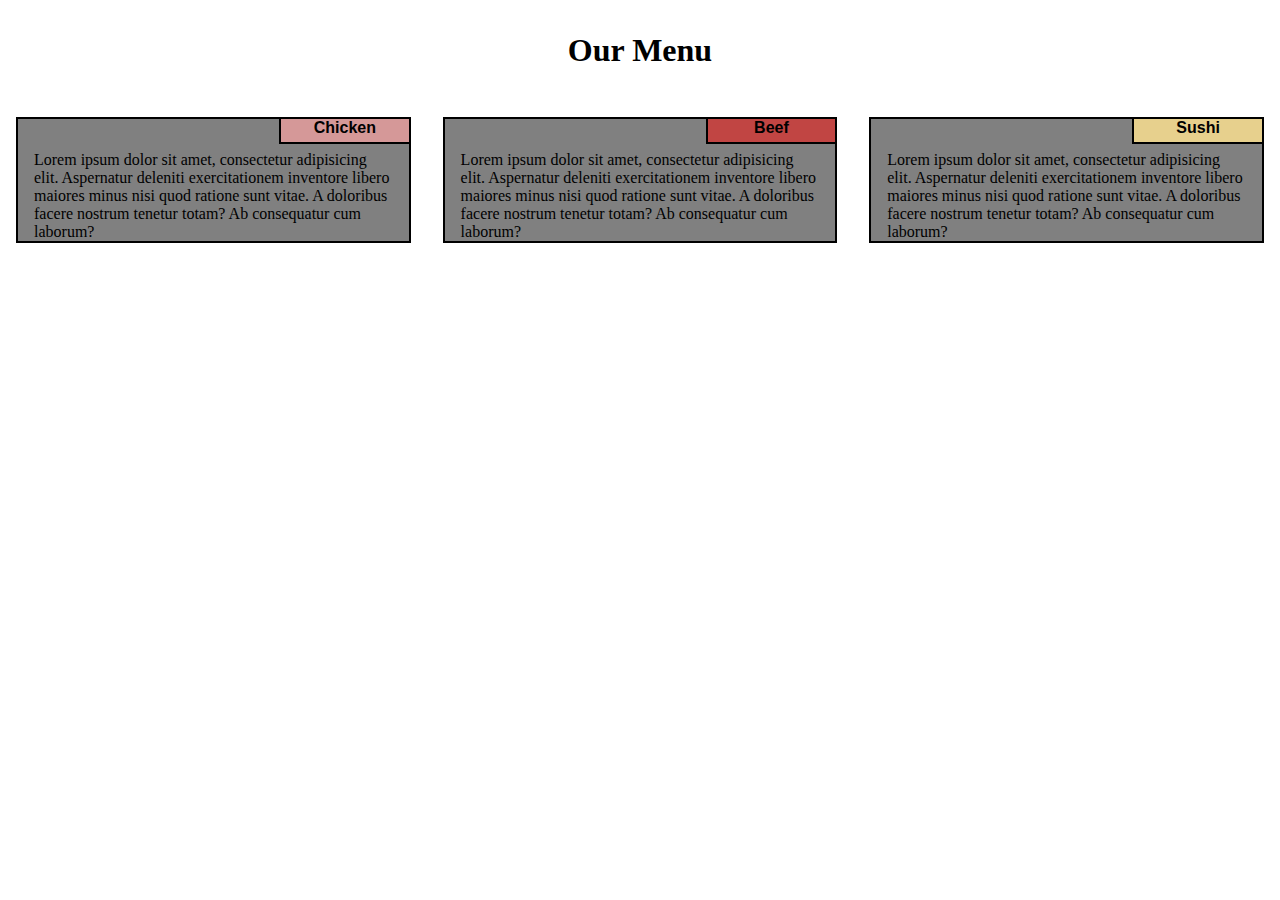
<file: index.html>
<!DOCTYPE html>
<html>
<head>
    <meta charset="utf-8">
    <meta name="viewport" content="width=device-width, initial-scale=1">
    <title>Assignment 2</title>
    <link rel="stylesheet" href="assignment2.css">

</head>

<body>
<h1>Our Menu</h1>
<div class="container">
    <div class="col-lg-4 col-md-2 col-sm-1">
        <div class="menu">
            <div class="menu-title a">Chicken</div>
            <p class="">Lorem ipsum dolor sit amet, consectetur adipisicing elit. Aspernatur deleniti exercitationem inventore libero maiores minus nisi quod ratione sunt vitae. A doloribus facere nostrum tenetur totam? Ab consequatur cum laborum? </p>
        </div>
    </div>
    <div class="col-lg-4 col-md-2 col-sm-1">
        <div class="menu">
            <div class="menu-title b">Beef</div>
            <p class="">Lorem ipsum dolor sit amet, consectetur adipisicing elit. Aspernatur deleniti exercitationem inventore libero maiores minus nisi quod ratione sunt vitae. A doloribus facere nostrum tenetur totam? Ab consequatur cum laborum? </p>
        </div>
    </div>
    <div class="col-lg-4 col-md-2 col-sm-1 c-md-1">
        <div class="menu">
            <div class="menu-title c">Sushi</div>
            <p class="">Lorem ipsum dolor sit amet, consectetur adipisicing elit. Aspernatur deleniti exercitationem inventore libero maiores minus nisi quod ratione sunt vitae. A doloribus facere nostrum tenetur totam? Ab consequatur cum laborum? </p>
        </div>
    </div>
</div>
</body>
</html>
</file>
<file: assignment2.css>
/********** Base styles **********/
* {
    box-sizing: border-box;
}
body {
    margin: 0;
    padding: 0;

}

h1 {
    text-align: center;
    margin-top: 1em;
    margin-bottom: 1em;
}

.container {
    /*border: 2px solid blue;*/
    position: absolute;
    width: 100%;
}

.a {
    background-color: #d59898;
}

.b {
    background-color: #c14543;
}
.c {
    background-color: #e7d08d;
}

p {
    border: 2px solid black;
    padding: 2em 1em 0 1em;
}

/****** Chicken, Beef, Sushi text box ******/
.menu-title {
    text-align: center;
    border: 2px solid;
    float:right;
    width: 33.33%;
    padding-bottom: 5px;
    font-weight: bold;
    font-family: "Century Gothic", sans-serif;

}

/**** Menu description ****/
.menu {
    position: relative;
    margin-right: 1em;
    margin-left: 1em;
    background-color: gray;
}


/***************** Desktop Version ********************/
@media (min-width: 992px) {
    .col-lg-4 {
        float: left;
        /*border: 2px solid green;*/
        position: relative;
        width: 33.33%;

    }
}

/***************** Tablet Version ********************/
@media (min-width: 768px) and (max-width: 991px) {
    .col-md-2 {
        float: left;
        /*border: 2px solid red;*/
        position: relative;
        width: 50%;
    }
    .c-md-1 {
        width: 100%;

    }
}

/***************** Mobile Version ********************/
@media (max-width: 767px) {
    .col-sm-1 {
        float: left;
        /*border: 2px solid yellow;*/
        position: relative;
        width: 100%;
    }
}
</file>
